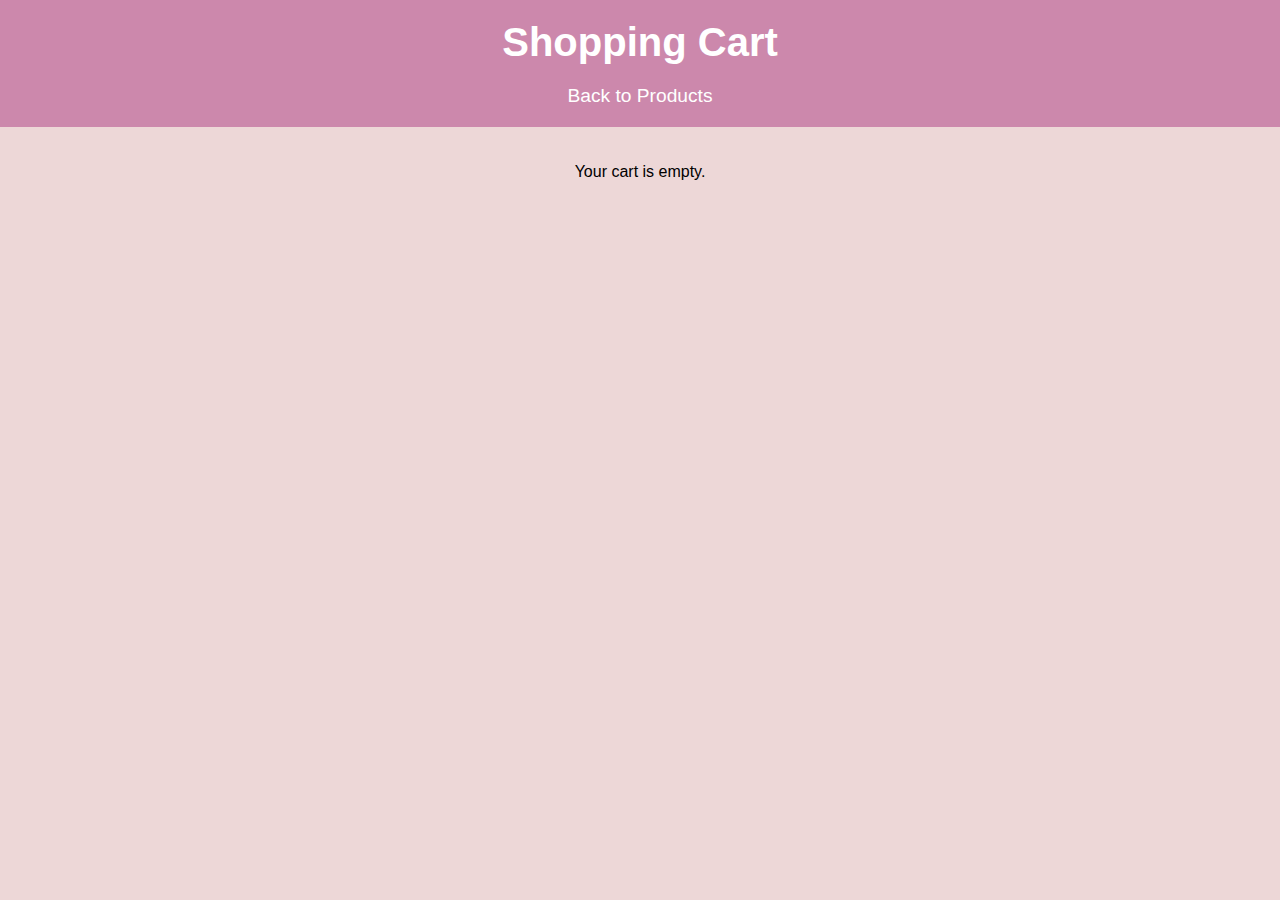
<file: cart.html>
<!DOCTYPE html>
<html lang="en">
<head>
    <meta charset="UTF-8">
    <meta name="viewport" content="width=device-width, initial-scale=1.0">
    <title>Shopping Cart</title>
    <link rel="stylesheet" href="style.css">
</head>
<body>
    <header>
        <h1>Shopping Cart</h1>
        <a href="index.html">Back to Products</a>
    </header>
    <div class="container" id="cartContainer">
        <!-- Cart items will be displayed here -->
    </div>
    <script src="cart.js"></script>
</body>
</html>
</file>
<file: style.css>
/* Base Styles */
body {
    font-family: 'Arial', sans-serif;
    margin: 0;
    padding: 0;
    background-color: #edd7d7;
    text-align: center;
}

/* Header Styles */
header {
    background-color: #cc88ac;
    color: white;
    padding: 20px 0;
    margin-bottom: 20px;
}

header h1 {
    margin: 0;
    font-size: 2.5em;
}

header a {
    color: white;
    text-decoration: none;
    font-size: 1.2em;
    margin-top: 20px;
    display: inline-block;
    transition: color 0.3s;
}

header a:hover {
    color: #3a3838;
}

/* Header Controls */
.header-controls {
    display: flex;
    justify-content: center;
    align-items: center;
    gap: 15px;
    margin-top: 15px;
}

.search {
    margin: 0;
}

.search input {
    width: 300px;
    padding: 10px;
    border-radius: 5px;
    border: 1px solid #ccc;
    font-size: 1em;
}
/* Cart Link */
.cart-link {
    display: inline-block;
    padding: 10px 20px;
    background-color: #4c1a3f; /* Blue */
    color: white;
    border-radius: 5px;
    border: 1px solid #ccc;
    text-decoration: none;
    font-size: 1em;
    transition: background-color 0.3s;
    margin: 0;
    
}

.cart-link:hover {
    background-color: #0056b3; /* Darker blue */
}

/* Navigation Styles */
nav ul {
    list-style: none;
    padding: 0;
    margin: 0;
    display: flex;
    justify-content: center;
}

nav ul li {
    margin: 0 15px;
}

nav ul li a {
    color: white;
    text-decoration: none;
    font-size: 1.2em;
    transition: color 0.3s, border-bottom 0.3s;
}

nav ul li a:hover, nav ul li a.active {
    color: #3a3838;
}

nav ul li a.active {
    font-weight: bold;
    border-bottom: 2px solid white;
}

/* Container Styles */
.container {
    display: flex;
    flex-wrap: wrap;
    justify-content: center;
    margin: 0 auto;
    max-width: 1200px;
    height: 350px;
}

/* Product Styles */
.product, .cart-item {
    border: 1px solid #ccc;
    border-radius: 10px;
    padding: 20px;
    margin: 15px;
    width: 250px;
    background-color: #fff;
    box-shadow: 0 4px 8px rgba(0, 0, 0, 0.1);
    transition: transform 0.2s;
    text-align: center;
}

.product:hover {
    transform: scale(1.05);
}

.product img, .cart-item img {
    width: 100%;
    height: 350px;
    object-fit: cover;
    border-bottom: 1px solid #eee;
    margin-bottom: 15px;
}

.product h3, .cart-item h3 {
    font-size: 1.2em;
    margin: 10px 0;
    color: #007bff;
}

.product p, .cart-item p {
    margin: 5px 0;
    color: #666;
}

/* Button Styles */
button {
    padding: 10px 20px;
    background-color: #007bff; /* Blue */
    color: white;
    border: none;
    border-radius: 5px;
    cursor: pointer;
    transition: background-color 0.3s;
}

button:hover {
    background-color: #d284b3; /* Darker blue */
}

/* Cart Styles */
.cart-item {
    background-color: #f9f9f9;
}

.cart-item img {
    height: 200px;
    margin-bottom: 10px;
}

/* Utility Styles */
a {
    text-decoration: none;
    color: inherit;
}
</file>
